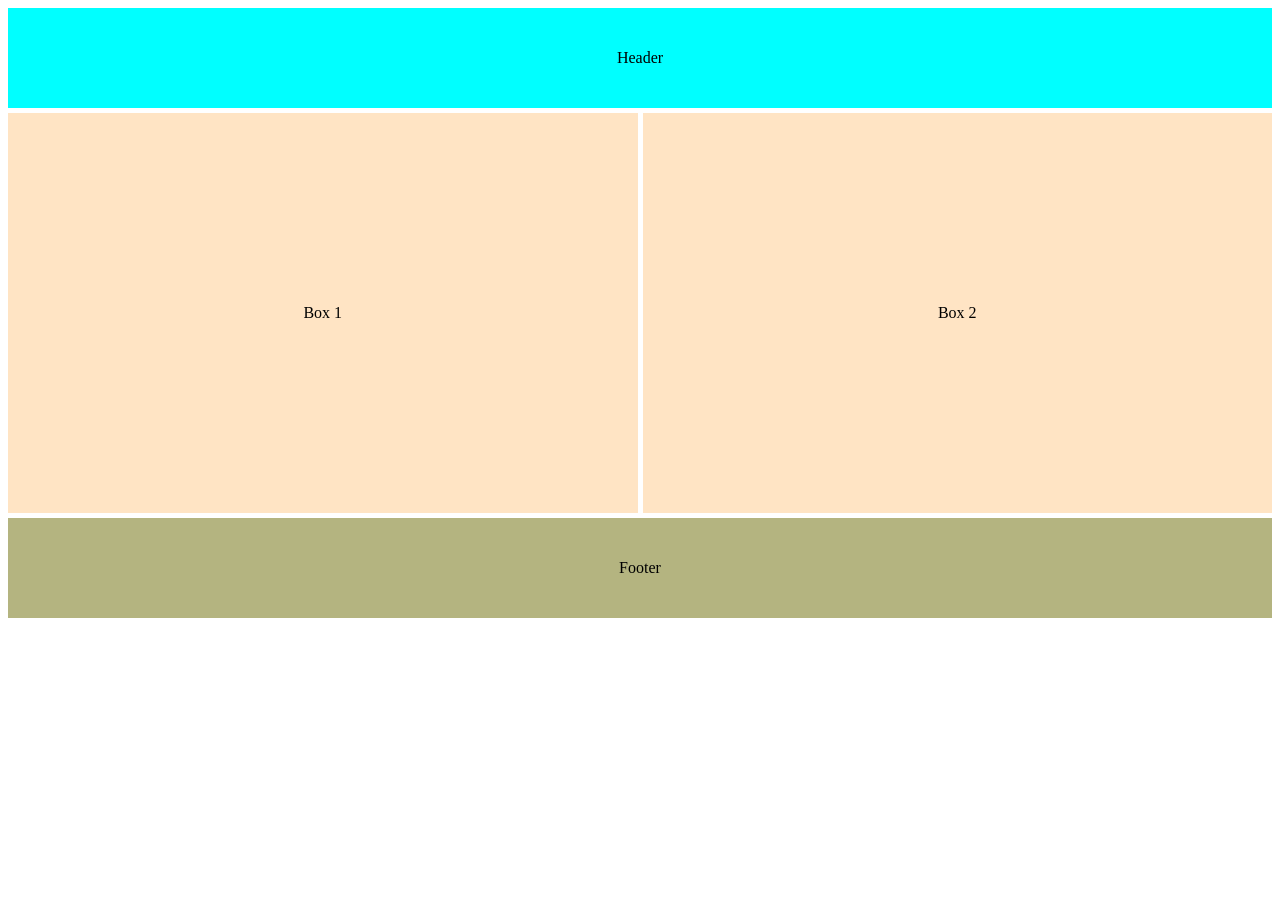
<file: Frontend/index.html>
<!DOCTYPE html>
<html lang="en">
<head>
    <meta charset="UTF-8">
    <meta name="viewport" content="width=device-width, initial-scale=1.0">
    <title>Document</title>
</head>
<style>
    /* .tags{
        background-color: antiquewhite;
    } */
     .header{
        height: 100px;
        background-color: aqua;
        display: flex;
        justify-content: center;
        align-items: center;
        margin-bottom: 5px;
        
     }
     .footer{
        height: 100px;
        background-color: rgb(180, 180, 128);
        display: flex;
        justify-content: center;
        align-items: center;
        margin-top: 5px;
     }

     .middle{
        display: flex;
        gap: 5px;
     }

     .box{
        flex: 1;
        display: flex;
        justify-content: center;
        align-items: center;
        background-color: bisque;
        height: 400px;
     }
</style>
<body>
    <!-- <div class="tags">
        <p>Hello World!!!</p>
        <h1>Heading h1</h1>
        <h2>Heading h2</h2>
        <h3>Heading h3</h3>
        <h4>Heading h4</h4>
        <h5>Heading h5</h5>
        <h6>Heading h6</h6>

        <p>Frontend Skills</p>
        <ol type="A">
            <li>Html</li>
            <li>CSS</li>
            <li>JS</li>
        </ol>
        <p>Backend Skills</p>
        <ul type="Square">
            <li>Node.js</li>
            <li>Express.js</li>
        </ul>

        <a href="https://open.spotify.com/">spotify</a>
        <p>This is image<img src="https://www.vecteezy.com/free-photos/image" alt="network is running slow"></p>
    </div> -->

    <div class="header">Header</div>
    <div class="middle">
        <div id="box1" class="box">Box 1 </div>
        <div id="box2" class="box">Box 2 </div>
    </div>
    <div class="footer">Footer</div>
</body>
</html>
</file>
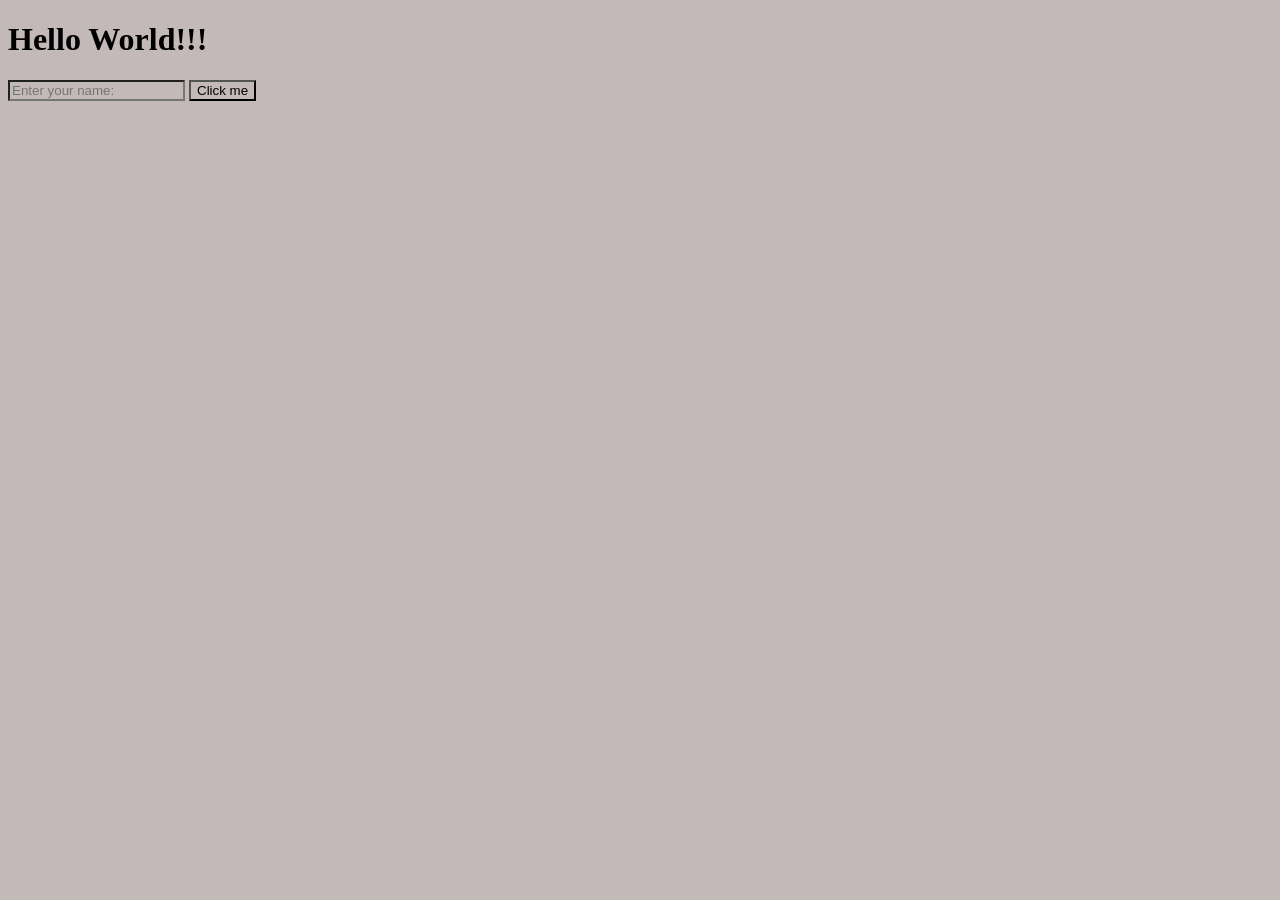
<file: virtua enviorment/templates/index.html>
<!DOCTYPE html>
<html lang="en">
<head>
    <meta charset="UTF-8">
    <meta name="viewport" content="width=device-width, initial-scale=1.0">
    <title>Document</title>
    <style>
        *{
            background-color: rgb(195, 185, 185);
        }
    </style>
</head>
<body>
    <div class="box">
        <h1>Hello World!!!</h1>
    <form>
        <input type="text" placeholder="Enter your name: ">
        <submit><button>Click me</button></submit>
    </form>
    </div>
</body>
</html>
</file>
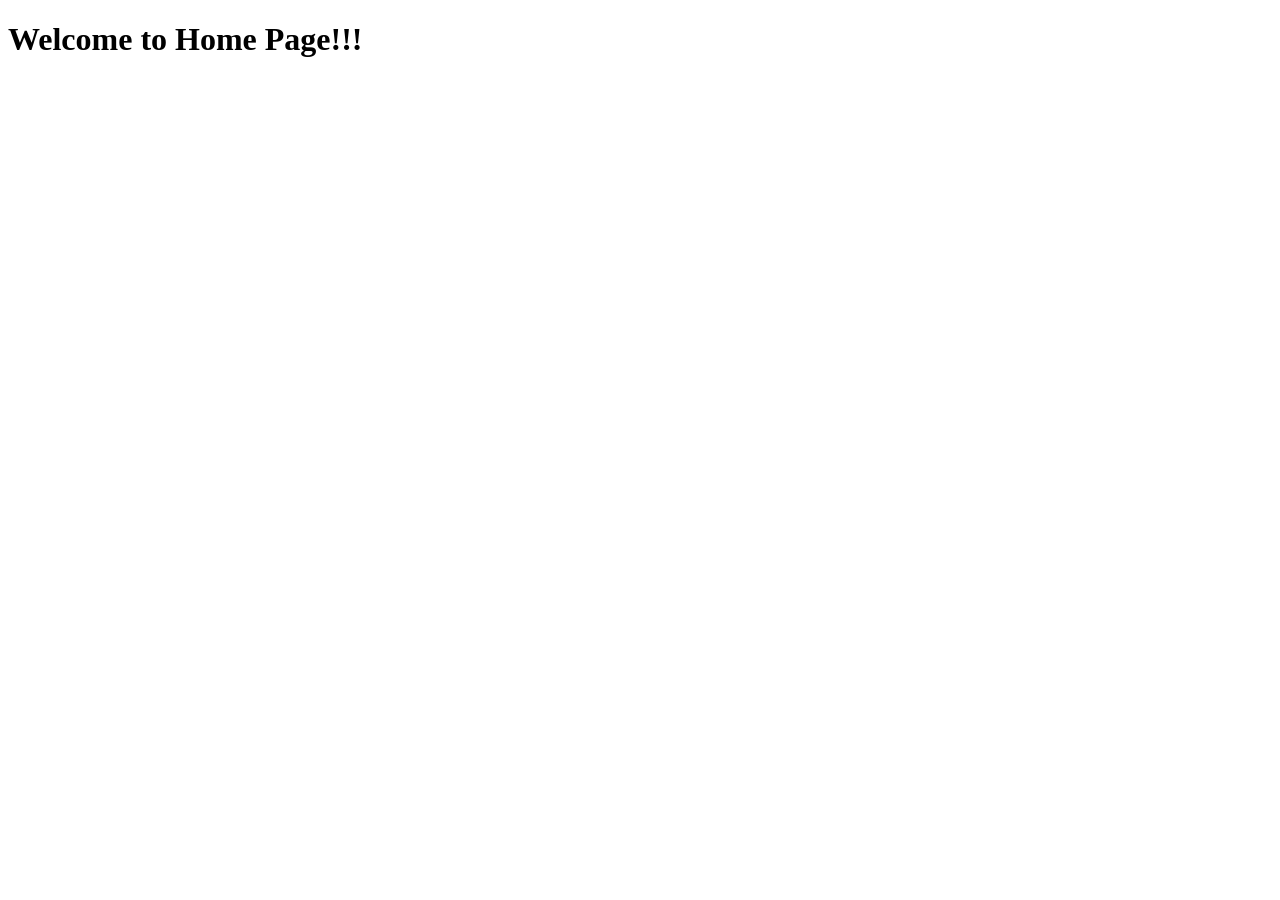
<file: virtua enviorment/templates/login.html>
<!DOCTYPE html>
<html lang="en">
<head>
    <meta charset="UTF-8">
    <meta name="viewport" content="width=device-width, initial-scale=1.0">
    <title>Document</title>
</head>
<body>
    <h1>Welcome to Home Page!!!</h1>
</body>
</html>
</file>
